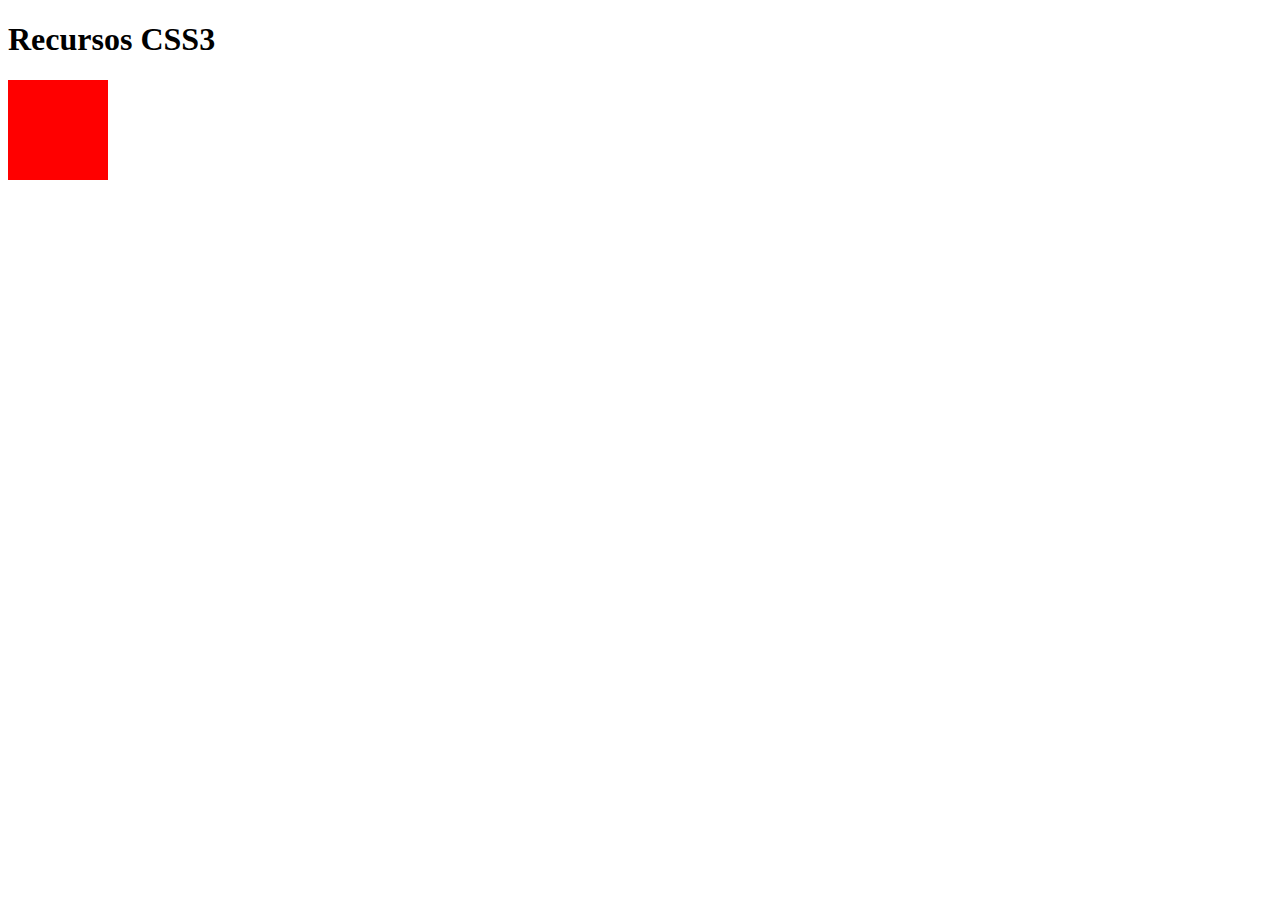
<file: CSS/animation1/index.html>
<!DOCTYPE html>
<html lang="pt-br">
<head>
    <meta charset="UTF-8">
    <meta name="viewport" content="width=device-width, initial-scale=1.0">
    <title>CSS</title>
    <link rel="stylesheet" href="style.css">
</head>
<body>
    <h1>Recursos CSS3</h1>
    <div class="animation-div"></div>


</body>
</html>
</file>
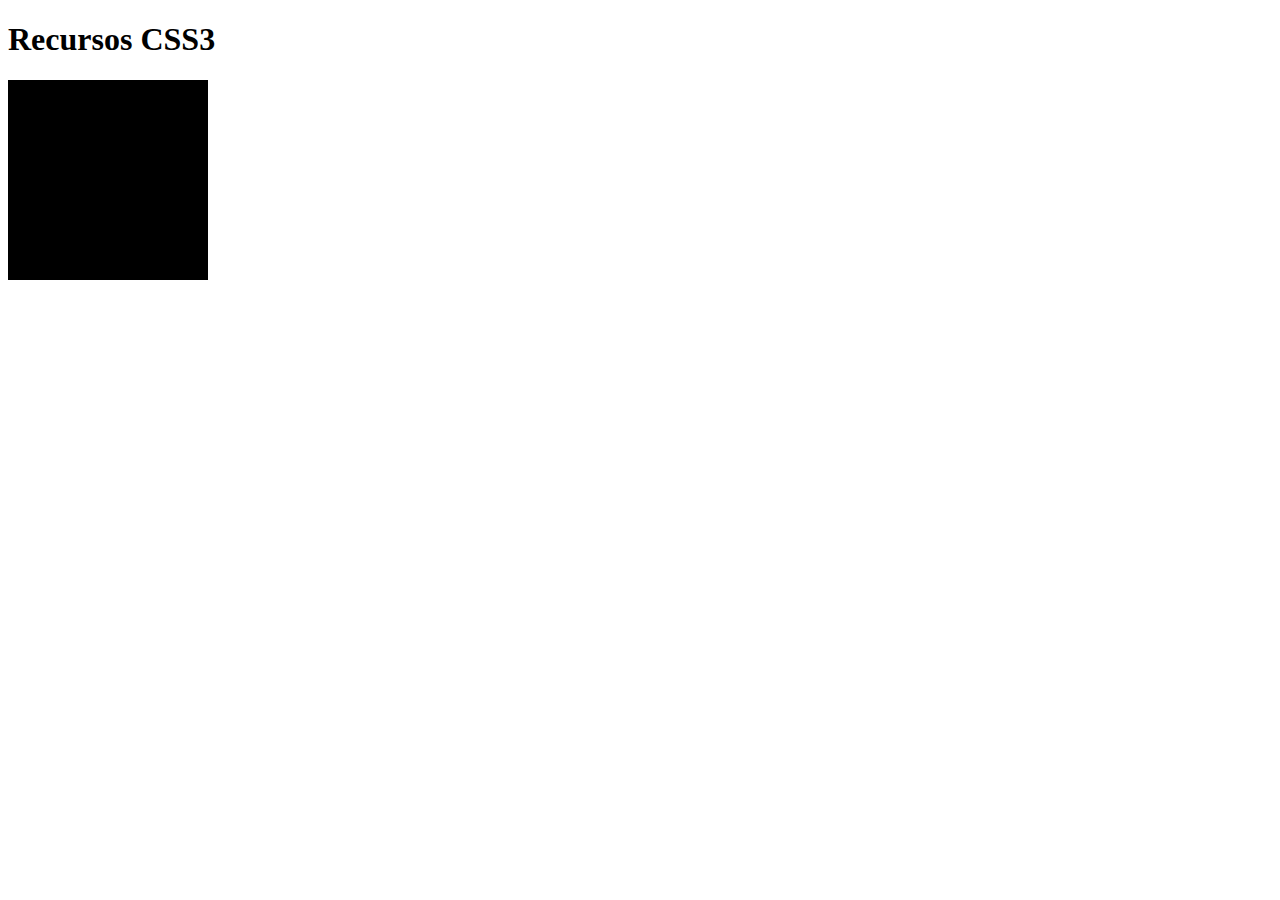
<file: CSS/animation2/index.html>
<!DOCTYPE html>
<html lang="pt-br">
<head>
    <meta charset="UTF-8">
    <meta name="viewport" content="width=device-width, initial-scale=1.0">
    <title>CSS</title>
    <link rel="stylesheet" href="style.css">
</head>
<body>
    <h1>Recursos CSS3</h1>
    <div class="animation-div2"></div>

</body>
</html>
</file>
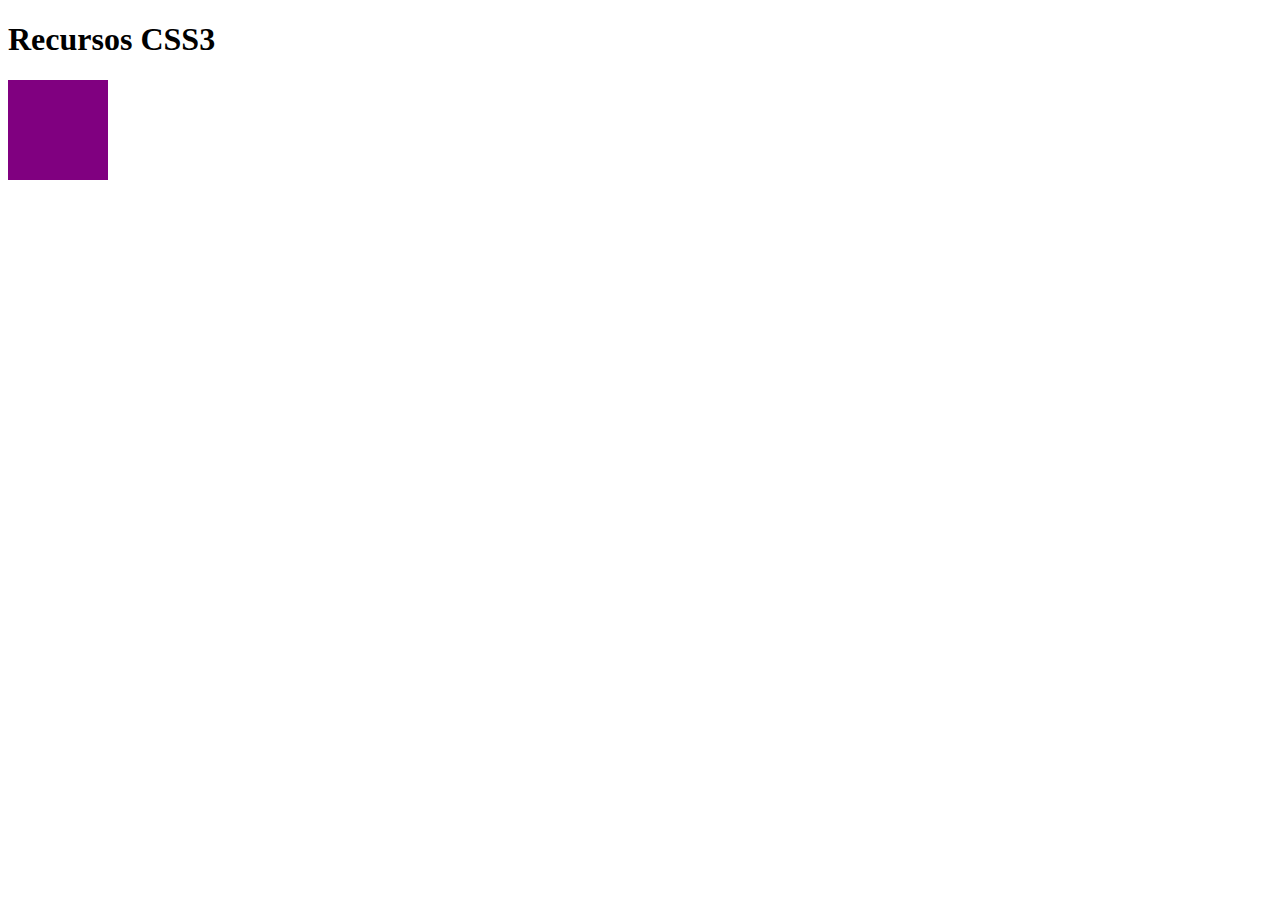
<file: CSS/animation3/index.html>
<!DOCTYPE html>
<html lang="pt-br">
<head>
    <meta charset="UTF-8">
    <meta name="viewport" content="width=device-width, initial-scale=1.0">
    <title>CSS</title>
    <link rel="stylesheet" href="style.css">
</head>
<body>
    <h1>Recursos CSS3</h1>
    <div class="animation-div3"></div>
</body>
</html>
</file>
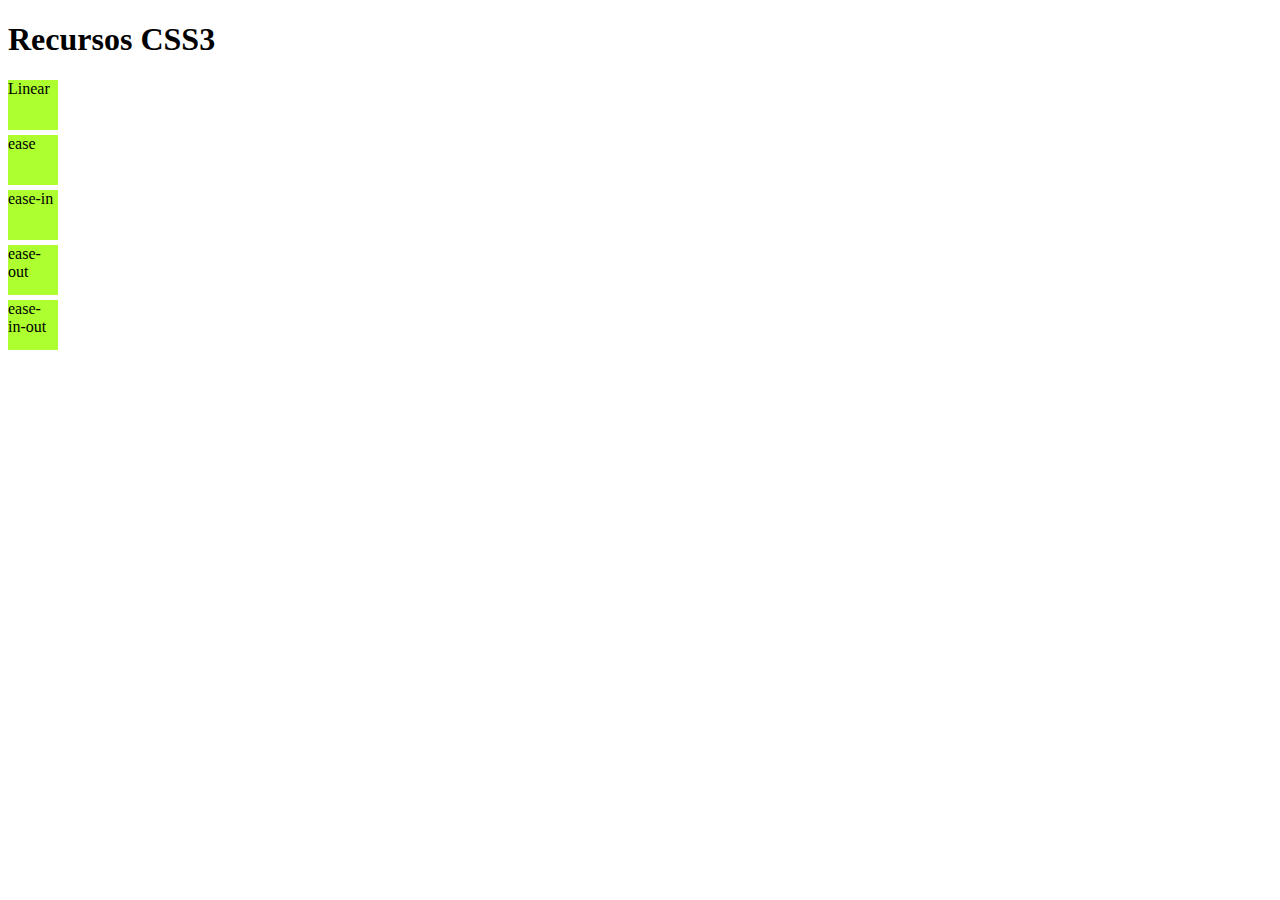
<file: CSS/animation4/index.html>
<!DOCTYPE html>
<html lang="pt-br">
<head>
    <meta charset="UTF-8">
    <meta name="viewport" content="width=device-width, initial-scale=1.0">
    <title>CSS</title>
    <link rel="stylesheet" href="style.css">
</head>
<body>
    <h1>Recursos CSS3</h1>
    <div class="box" id="div-animation4">Linear</div>
    <div class="box" id="div-animation5">ease</div>
    <div class="box" id="div-animation6">ease-in</div>
    <div class="box" id="div-animation7">ease-out</div>
    <div class="box" id="div-animation8">ease-in-out</div>

</body>
</html>
</file>
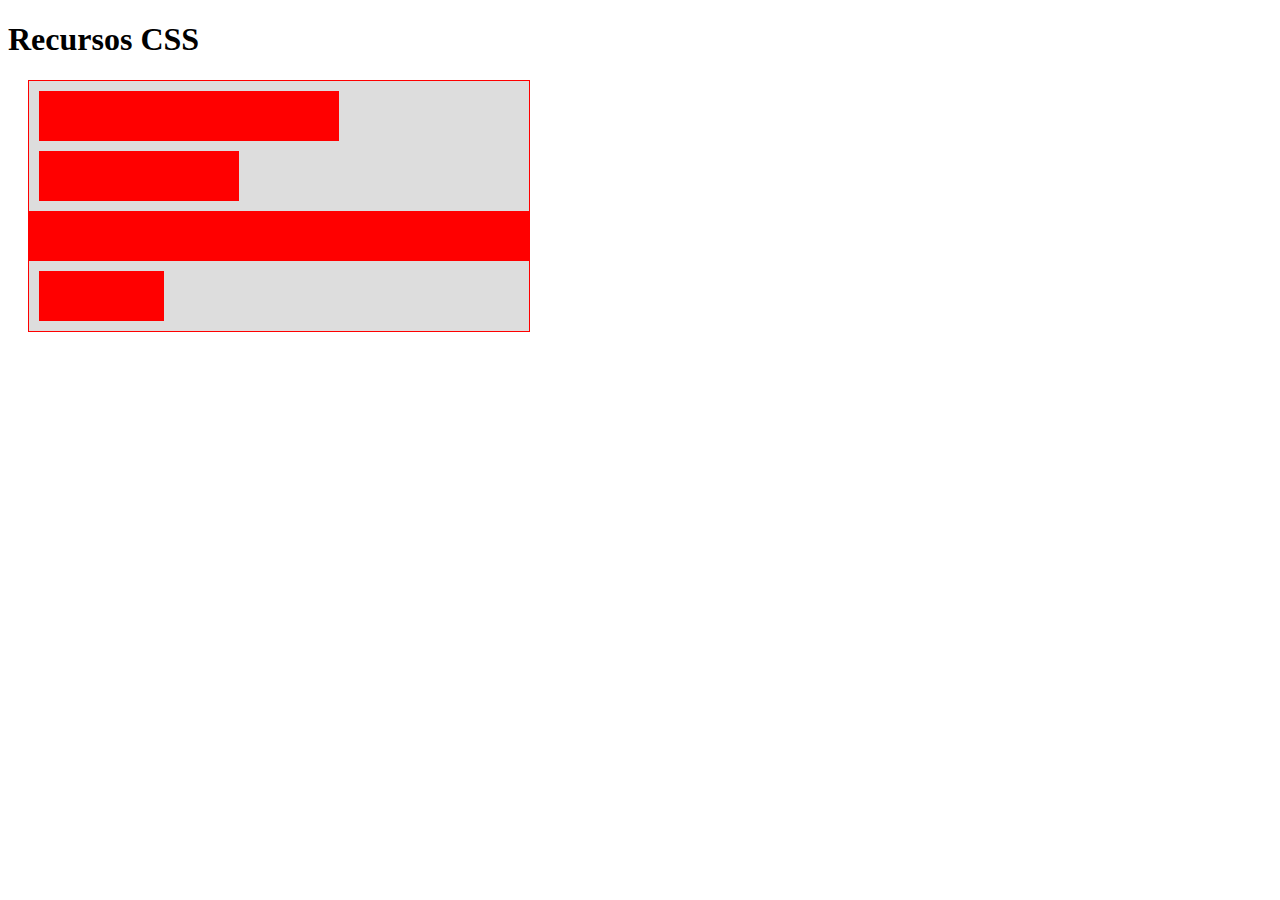
<file: CSS/calc/index.html>
<!DOCTYPE html>
<html lang="pt-br">
<head>
    <meta charset="UTF-8">
    <meta name="viewport" content="width=device-width, initial-scale=1.0">
    <title>CSS</title>
    <link rel="stylesheet" href="style.css">
</head>
<body>
    <h1>Recursos CSS  </h1>
    <div class="div-calc">
        <div class="innerdiv-calc calc1"></div>
        <div class="innerdiv-calc calc2"></div>
        <div class="innerdiv-calc calc3"></div>
        <div class="innerdiv-calc calc4"></div>
    </div>
</body>
</html>
</file>
<file: CSS/animation1/style.css>
@charset "UTF-8";

@keyframes animacao {
    from {background-color: red;}
    to {background-color: yellow;}
}


.animation-div {
    width: 100px;
    height: 100px;
    background-color: red;
    animation-name: animacao;
    animation-duration: 5s;
  
}
</file>
<file: CSS/animation2/style.css>
@charset "UTF-8";

@keyframes animacao2 {
    0% {}
    30%{width: 100px;}
    60% {border-radius: 80%; background-color: red;}
    80% {left: 100px; background-color: blue;}
    100% {height: 100px; border-radius: 0%;}
}

.animation-div2 {
    width: 200px;
    height: 200px;
    background-color: black;
    animation-name: animacao2;
    animation-duration: 6s;
    position:relative
}
</file>
<file: CSS/animation3/style.css>
@charset "UTF-8";

@keyframes animacao3 {
    0% {left:0;border-radius: 0%;}
    50% {left: 200px; background-color: rgb(216, 14, 14);border-radius: 100%;}
    100% {left:0;border-radius: 0%;}
}

.animation-div3 {
    width: 100px;
    height: 100px;
    background-color: purple;
    animation-name: animacao3;
    position: relative;
    animation-duration: 5s;
    animation-delay: 2s;
    animation-iteration-count: 20;
}
</file>
<file: CSS/animation4/style.css>
@charset "UTF-8";

@keyframes animacao4 {
    0% {left:0px;}
    50%{left: 300px;}
    100%{left: 0px;}
}

.box {
    background-color: greenyellow;
    width: 50px;
    height: 50px;
    position: relative;
    margin-bottom: 5px;
    animation-name: animacao4;
    animation-duration: 10s;
    animation-iteration-count: infinite;
}

#div-animation4 {
    animation-timing-function: linear;
}

#div-animation5 {
    animation-timing-function: ease;
}

#div-animation6 {
    animation-timing-function: ease-in;
}

#div-animation7 {
    animation-timing-function: ease-out;
}

#div-animation8 {
    animation-timing-function: ease-in-out;
}
</file>
<file: CSS/calc/style.css>
@charset "UTF-8";

.div-calc {
    height: 250px;
    width: 500px;
    position: relative;
    margin: 20px;
    background-color: #ddd;
    border: 1px solid red;
}

.innerdiv-calc {
    height: 50px;
    margin: 10px;
    position: relative;
    background-color: red;
}

.calc1 {
    width: calc(50% + 50px);
}

.calc2 {
    width: calc(50% - 50px);
}

.calc3 {
    width: calc(50%*2);
    margin: 0;
}

.calc4 {
    width: calc(50%/2)
}
</file>
